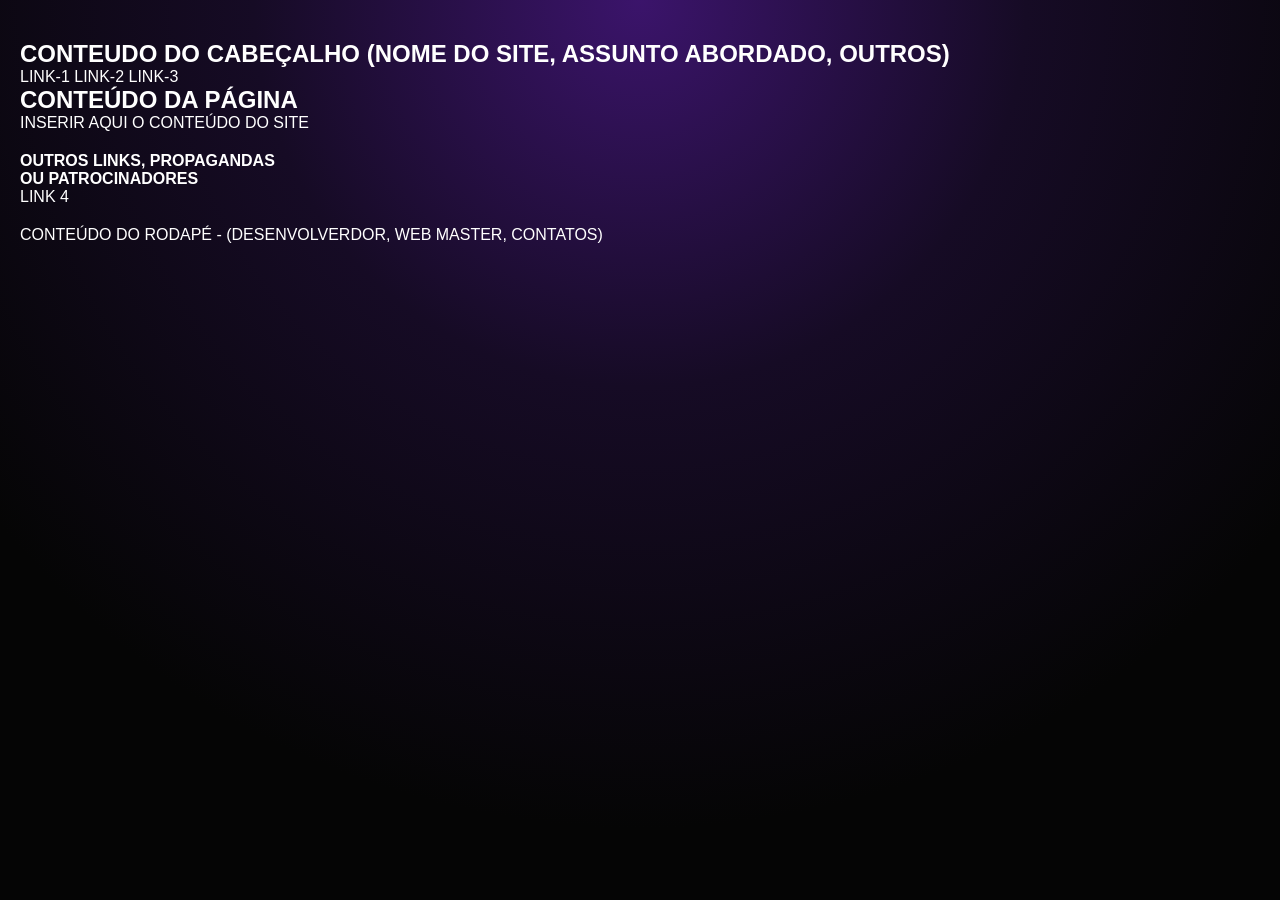
<file: site.html>
<!DOCTYPE html>
<html lang="pt-br">
  <head>
    <meta charset="utf-8">
   <link rel="stylesheet" href="estilo.css">
   <title>EXEMPLO DE HTML 5</title>
 </head>
<body>
<header>
<h2>CONTEUDO DO CABEÇALHO (NOME DO SITE, ASSUNTO ABORDADO, OUTROS)</h2>
</header>
<nav>
LINK-1
LINK-2
LINK-3
</nav>
<section>
<h2>CONTEÚDO DA PÁGINA</h2>
<p>
INSERIR AQUI O CONTEÚDO DO SITE
</p>
</section>
<aside>
<h4>OUTROS LINKS, PROPAGANDAS<br>OU  PATROCINADORES</h4>
<p>
LINK 4
</p>
</aside>
<footer>
CONTEÚDO DO RODAPÉ - (DESENVOLVERDOR, WEB MASTER, CONTATOS)
</footer>
</body>
</html>
</file>
<file: estilo.css>
/* ============================================================
   CONFIGURAÇÕES GERAIS
   ============================================================ */

* {
    margin: 0;
    padding: 0;
    box-sizing: border-box;
}

body {
    min-height: 100vh;
    padding: 40px 20px;

    font-family: Arial, Helvetica, sans-serif;

    background:
        radial-gradient(circle at top, #3b146b 0%, #160b25 35%, #050505 75%);

    color: #ffffff;
}


/* ============================================================
   FORMULÁRIOS
   ============================================================ */

form {
    width: 100%;
    max-width: 500px;
    margin: 0 auto 30px auto;
}

fieldset {
    padding: 30px;

    border: 2px solid #7b2cbf;
    border-radius: 20px;

    background: rgba(15, 15, 15, 0.95);

    box-shadow:
        0 0 15px rgba(123, 44, 191, 0.35),
        0 10px 30px rgba(0, 0, 0, 0.6);

    transition: 0.3s ease;
}


/* Efeito ao passar o mouse na caixa */

fieldset:hover {
    border-color: #a855f7;

    box-shadow:
        0 0 25px rgba(168, 85, 247, 0.45),
        0 10px 35px rgba(0, 0, 0, 0.7);
}


/* ============================================================
   LEGEND / TÍTULOS
   ============================================================ */

legend {
    padding: 8px 18px;

    border: 2px solid #7b2cbf;
    border-radius: 12px;

    background-color: #10091a;

    color: #c77dff;

    font-size: 18px;
    font-weight: bold;

    text-transform: uppercase;

    box-shadow: 0 0 12px rgba(123, 44, 191, 0.4);
}


/* ============================================================
   PARÁGRAFOS
   ============================================================ */

p {
    margin-bottom: 20px;
}


/* ============================================================
   LABELS
   ============================================================ */

label {
    display: block;

    margin-bottom: 8px;

    color: #d8b4fe;

    font-size: 15px;
    font-weight: bold;
}


/* ============================================================
   CAMPOS DE INPUT
   ============================================================ */

input[type="text"],
input[type="email"],
input[type="password"] {
    width: 100%;

    padding: 13px 15px;

    border: 2px solid #3f1d5c;
    border-radius: 10px;

    outline: none;

    background-color: #080808;
    color: #ffffff;

    font-size: 15px;

    transition: all 0.3s ease;
}


/* Placeholder */

input::placeholder {
    color: #777;
}


/* Campo selecionado */

input[type="text"]:focus,
input[type="email"]:focus,
input[type="password"]:focus {
    border-color: #a855f7;

    background-color: #0d0712;

    box-shadow:
        0 0 8px rgba(168, 85, 247, 0.5);

    transform: scale(1.01);
}


/* ============================================================
   BOTÕES
   ============================================================ */

button,
input[type="reset"] {
    padding: 12px 22px;

    border: none;
    border-radius: 10px;

    font-size: 14px;
    font-weight: bold;

    cursor: pointer;

    transition: all 0.3s ease;
}


/* Botão principal */

button[type="submit"] {
    background: linear-gradient(
        135deg,
        #6a0dad,
        #9d4edd
    );

    color: #ffffff;

    box-shadow:
        0 4px 12px rgba(123, 44, 191, 0.4);
}


/* Hover botão principal */

button[type="submit"]:hover {
    background: linear-gradient(
        135deg,
        #8b2fc9,
        #c77dff
    );

    color: #ffffff;

    transform: translateY(-2px);

    box-shadow:
        0 6px 18px rgba(168, 85, 247, 0.6);
}


/* Clique */

button[type="submit"]:active,
input[type="reset"]:active {
    transform: scale(0.97);
}


/* ============================================================
   BOTÃO LIMPAR
   ============================================================ */

input[type="reset"] {
    margin-left: 10px;

    background-color: #252525;

    color: #d8b4fe;

    border: 1px solid #6a0dad;
}


input[type="reset"]:hover {
    background-color: #6a0dad;

    color: #ffffff;

    border-color: #a855f7;

    box-shadow: 0 0 12px rgba(168, 85, 247, 0.5);
}


/* ============================================================
   FORMULÁRIO DE EXCLUSÃO
   ============================================================ */

#delConta {
    border-color: #8b1e3f;

    background: linear-gradient(
        145deg,
        #10080d,
        #080808
    );
}


/* Título da exclusão */

#delConta legend {
    border-color: #8b1e3f;

    color: #ff6b8a;

    box-shadow:
        0 0 12px rgba(139, 30, 63, 0.4);
}


/* Campos do formulário de exclusão */

#delConta input[type="email"],
#delConta input[type="password"] {
    border-color: #4a1728;
}


/* Foco dos campos de exclusão */

#delConta input[type="email"]:focus,
#delConta input[type="password"]:focus {
    border-color: #e63964;

    box-shadow:
        0 0 10px rgba(230, 57, 100, 0.4);
}


/* ============================================================
   BOTÃO EXCLUIR CONTA
   ============================================================ */

#delConta button[type="submit"] {
    background: linear-gradient(
        135deg,
        #b51235,
        #e63964
    );

    color: white;
}


#delConta button[type="submit"]:hover {
    background: linear-gradient(
        135deg,
        #e63964,
        #ff6b8a
    );

    box-shadow:
        0 6px 20px rgba(230, 57, 100, 0.5);
}


/* ============================================================
   CENTRALIZAÇÃO DOS BOTÕES
   ============================================================ */

center {
    margin-top: 10px;
}


/* ============================================================
   RESPONSIVIDADE PARA CELULAR
   ============================================================ */

@media (max-width: 600px) {

    body {
        padding: 20px 12px;
    }

    form {
        margin-bottom: 20px;
    }

    fieldset {
        padding: 22px 18px;

        border-radius: 16px;
    }

    legend {
        font-size: 14px;
        padding: 7px 12px;
    }

    input[type="text"],
    input[type="email"],
    input[type="password"] {
        padding: 12px;
        font-size: 14px;
    }

    button,
    input[type="reset"] {
        padding: 11px 16px;
        font-size: 13px;
    }

    #delConta button[type="submit"] {
        width: 100%;
    }
}


/* ============================================================
   ANIMAÇÃO DE ENTRADA
   ============================================================ */

form {
    animation: aparecer 0.7s ease forwards;
}


@keyframes aparecer {
    from {
        opacity: 0;
        transform: translateY(20px);
    }

    to {
        opacity: 1;
        transform: translateY(0);
    }
}


/* ============================================================
   BARRA DE ROLAGEM
   ============================================================ */

::-webkit-scrollbar {
    width: 10px;
}

::-webkit-scrollbar-track {
    background: #050505;
}

::-webkit-scrollbar-thumb {
    background: #6a0dad;
    border-radius: 10px;
}

::-webkit-scrollbar-thumb:hover {
    background: #9d4edd;
}

/* ============================================================
   LISTA DE USUÁRIOS ENQUANTO DIGITA
============================================================ */

.lista-usuarios {
    width: 100%;
    margin-top: 8px;
    border-radius: 10px;
    overflow: hidden;
}

.usuario-item {
    display: flex;
    flex-direction: column;
    gap: 3px;

    padding: 12px 15px;

    background: #17101f;
    border: 1px solid #4f216e;
    border-bottom: none;

    color: white;

    cursor: pointer;

    transition: 0.2s ease;
}

.usuario-item:last-child {
    border-bottom: 1px solid #4f216e;
}

.usuario-item:hover {
    background: #6a0dad;
    border-color: #a855f7;
    transform: translateX(3px);
}

.usuario-item strong {
    color: #ffffff;
    font-size: 15px;
}

.usuario-item small {
    color: #d8b4fe;
    font-size: 12px;
}

.usuario-nao-encontrado {
    padding: 12px 15px;

    background: #17101f;
    border: 1px solid #4f216e;
    border-radius: 10px;

    color: #aaa;
    font-size: 13px;
}
</file>
